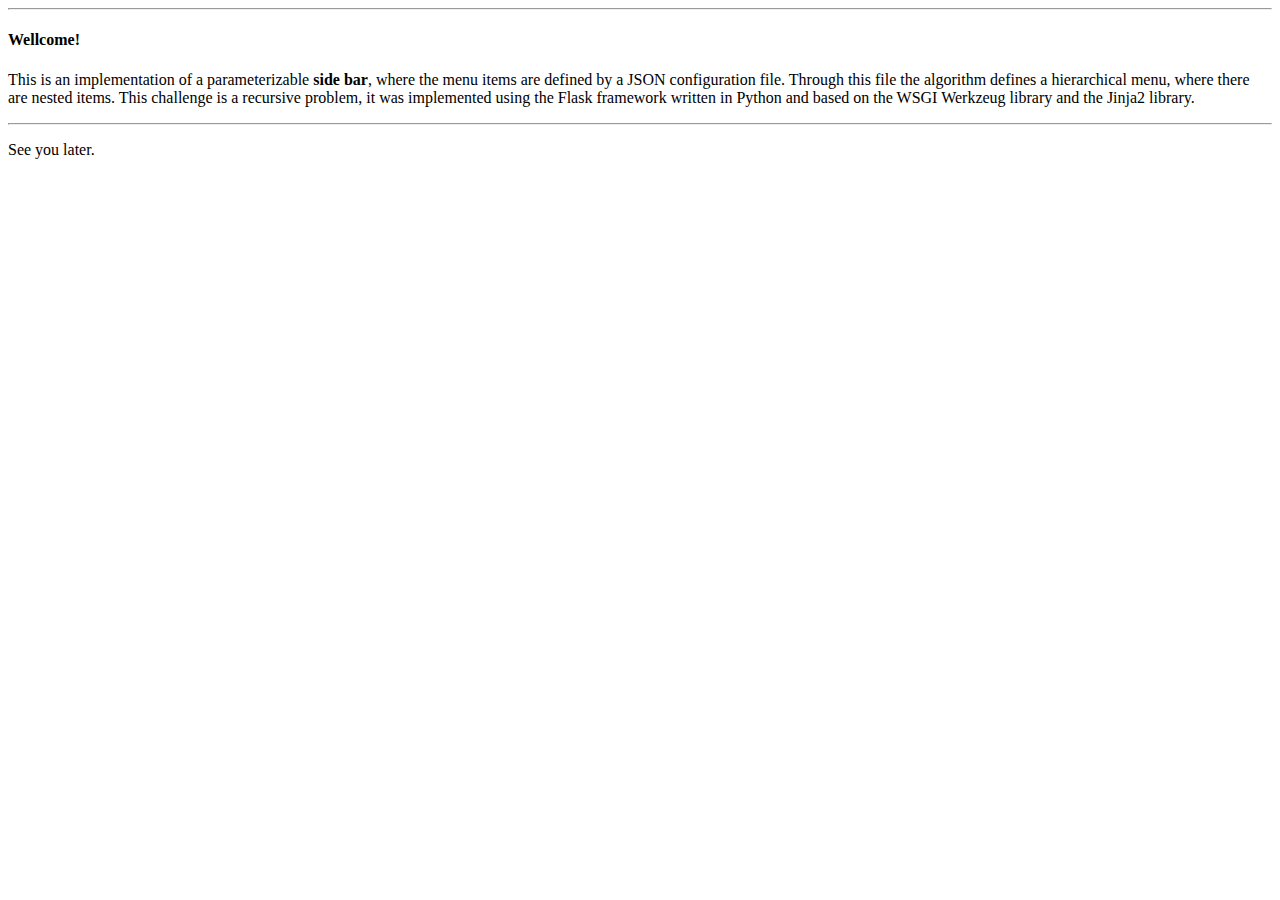
<file: templates/index.html>
<!DOCTYPE html>
<html lang="en">
<head>
    <meta charset="UTF-8">
      <title>Home</title>
      <!-- Meta Data -->
      <meta http-equiv="content-type" content="text/html; charset=utf-8" />
      <meta name="viewport" content="width=device-width, initial-scale=1.0, viewport-fit=cover">



</head>
<body>
<div class="container content-body">
  <hr>
  <div class="alert alert-success" role="alert">
    <h4 class="alert-heading">Wellcome!</h4>
    <p>This is an implementation of a parameterizable <b>side bar</b>, where the menu items are defined by a JSON configuration file. Through this file the algorithm defines a hierarchical menu, where there are nested items. This challenge is a recursive problem, it was implemented using the Flask framework written in Python and based on the WSGI Werkzeug library and the Jinja2 library.</p>
    <hr>
    <p class="mb-0">See you later.</p>
  </div>

</div>

</body>

</html>
</file>
